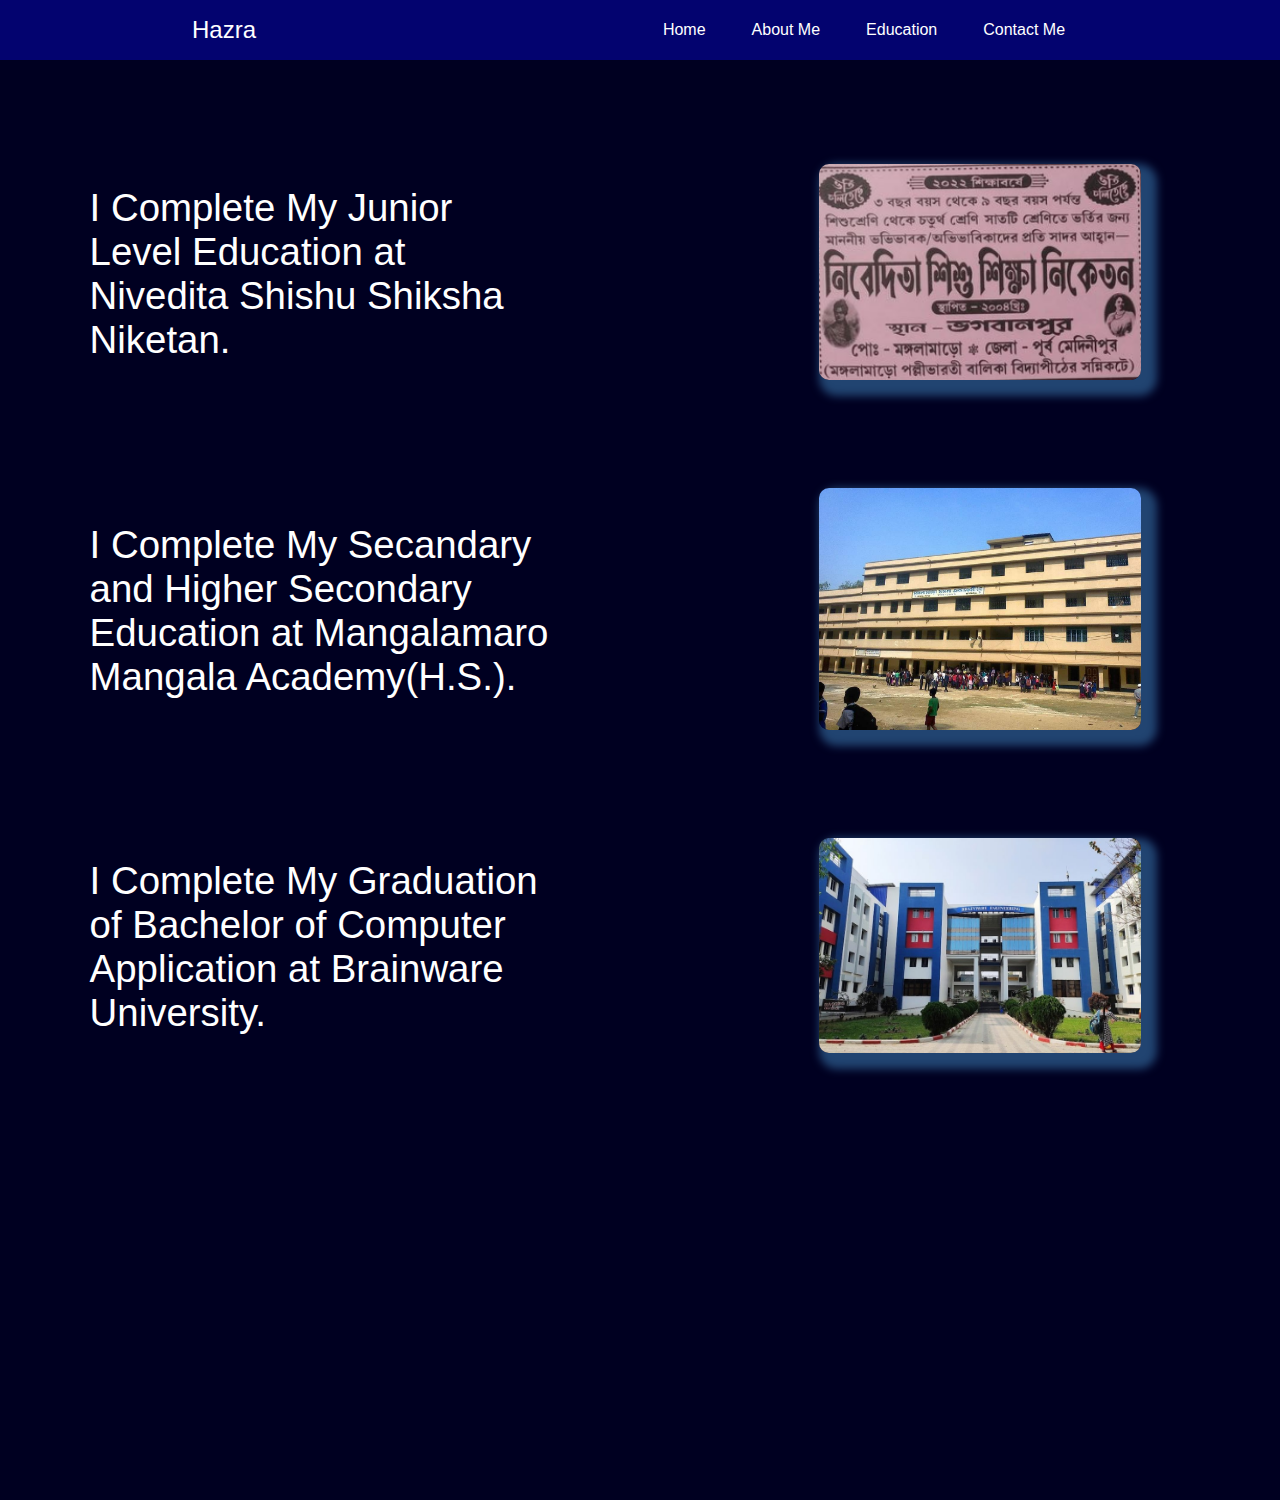
<file: education.html>
<!DOCTYPE html>
<html lang="en">
<head>
    <meta charset="UTF-8">
    <meta name="viewport" content="width=device-width, initial-scale=1.0">
    <title>Hazra-Education</title>
    <link rel="stylesheet" href="education.css">
    <link rel="stylesheet" href="https://cdnjs.cloudflare.com/ajax/libs/font-awesome/6.6.0/css/all.min.css" integrity="sha512-Kc323vGBEqzTmouAECnVceyQqyqdsSiqLQISBL29aUW4U/M7pSPA/gEUZQqv1cwx4OnYxTxve5UMg5GT6L4JJg==" crossorigin="anonymous" referrerpolicy="no-referrer" />
</head>
<body>
    <header>
        <nav>
            <div class="left">
                <i class="fa-solid fa-computer"></i> Hazra
            </div>
            <div class="right">
                <ul>
                    <li><a href="/index.html"> <i class="fa-solid fa-house"></i> Home</a></li>
                    <li><a href="/aboutme.html"> <i class="fa-solid fa-address-card"></i> About Me</a></li>
                    <li><a href="/education.html"> <i class="fa-solid fa-graduation-cap"></i> Education</a></li>
                    <li><a href="/contact.html"> <i class="fa-solid fa-phone-volume"></i> Contact Me</a></li>
                </ul>
            </div>
        </nav>
    </header>
    <main>
        <section class="firstsection">
            <div class="leftsection">
                I Complete My Junior Level Education at Nivedita Shishu Shiksha Niketan.
            </div>
            <div class="rightsection">
                <img src="nivedita.png" alt="jojo">
            </div>
        </section>
        <section class="firstsection">
            <div class="leftsection">
                I Complete My Secandary and Higher Secondary Education at Mangalamaro Mangala Academy(H.S.).
            </div>
            <div class="rightsection">
                <img src="IMG-20240824-WA0046.jpg" alt="jojo">
            </div>
        </section>
        <section class="firstsection">
            <div class="leftsection">
                I Complete My Graduation of Bachelor of Computer Application at Brainware University.  
            </div>
            <div class="rightsection">
                <img src="brainware-university-kolkata-216368.jpg" alt="jojo">
            </div>
        </section>
    </main>
</body>
</html>
</file>
<file: education.css>
*{
    margin: 0;
    padding: 0;
}
body{
    background-color: rgb(0, 0, 33);
    color: white;
    font-family: "Poppins", sans-serif;
    height: 1500px;

}
nav{
    display: flex;
    align-items: center;
    justify-content: space-around;
    height: 60px;
    background-color: rgb(3, 3, 111) ;
}
nav ul{
    display: flex;
    justify-content: center;
}
nav ul li{
    list-style: none;
    margin: 0 23px;
}
nav ul li a{
   text-decoration: none;
    color: white;
}
nav ul li a:hover{
    color: rgb(130, 112, 112);
    font-size: 1.02rem;
}
.left{
    font-size: 1.5rem;
}
.firstsection{
    display:flex;
    justify-content: space-around;
    align-items: center;
    margin: 104px 0;

}
.firstsection > div{
   width: 36%;
   
}
.leftsection{
    font-size: 2.4rem;
    
    
}
.rightsection img{
    width: 70%;
    margin: 0 89px;
    box-shadow: 8px 8px 8px 8px rgba(66, 136, 193, 0.5);
    border-radius: 10px;
}
.rightsection img:hover{
    background-color: rgb(9, 9, 111);
    box-shadow: 8px 8px 15px rgba(0, 0, 0, 0.5);
}
</file>
